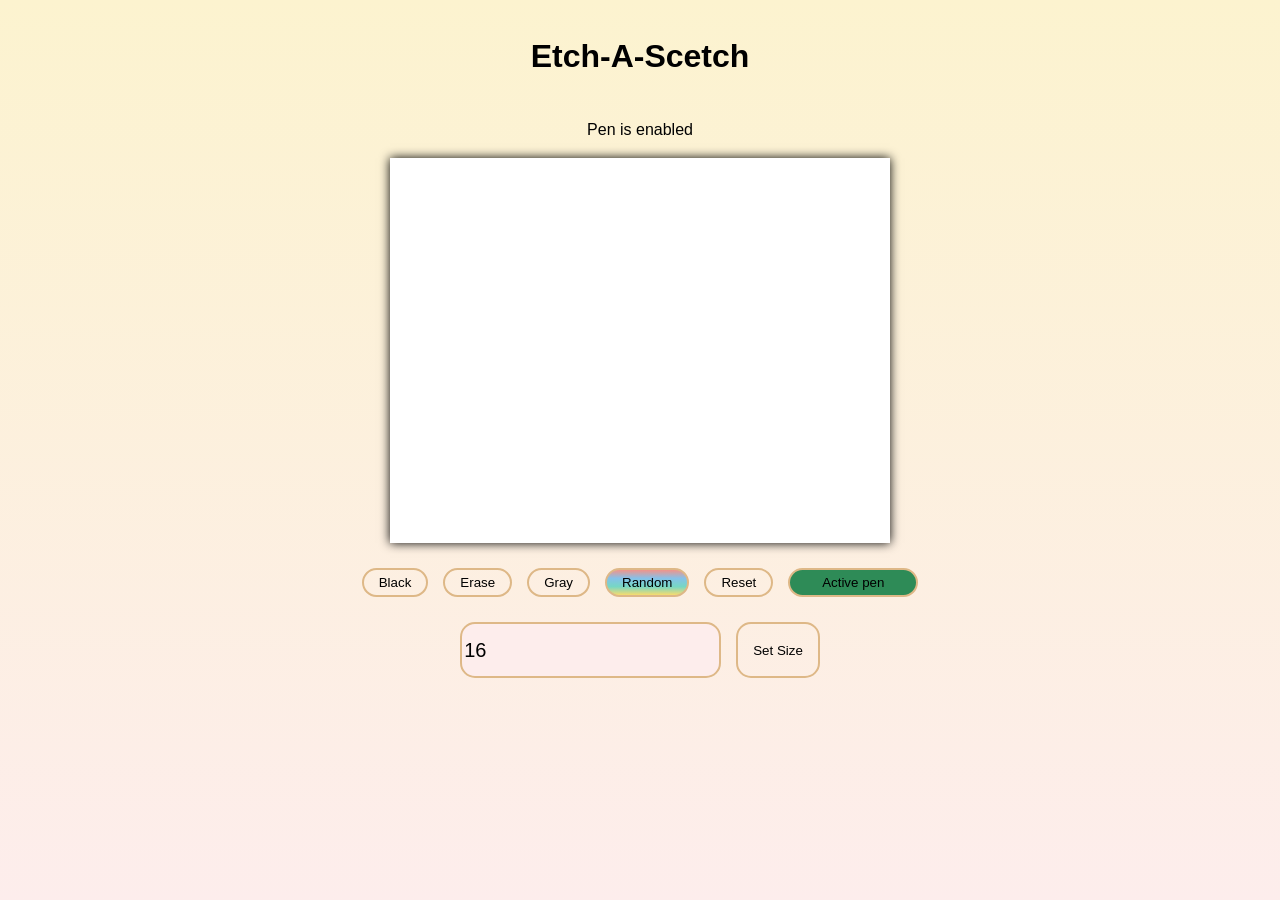
<file: index.html>
<!DOCTYPE html>
<html lang="en">
  <head>
    <meta charset="UTF-8" />
    <meta http-equiv="X-UA-Compatible" content="IE=edge" />
    <meta name="viewport" content="width=device-width, initial-scale=1.0" />
    <title>Etch-A-Scetch</title>
    <link rel="stylesheet" href="./style/reset.css" />
    <link rel="stylesheet" href="./style/style.css" />
    <script src="./script.js" defer></script>
  </head>
  <body>
    <div class="container">
      <h1>Etch-A-Scetch</h1>
      <div class="mode">Pen is enabled</div>
      <div class="content">
        <div class="board"></div>
        <div class="buttons">
          <button id="black" onclick="changeColor('black')">Black</button>
          <button id="white" onclick="changeColor('white')">Erase</button>
          <button id="gray" onclick="changeColor('gray')">Gray</button>
          <button id="gradient" onclick="changeColor('random')">Random</button>
          <button onclick="reset()">Reset</button>
          <button onclick="handleStatusBtn()" id="status-btn">
            Active pen
          </button>
        </div>
        <div id="size-input">
          <input
            type="text"
            placeholder="Size of Board"
            value="16"
            onchange="changeSize(this.value)"
          />
          <button>Set Size</button>
          <div class="error">The size must be between 2 and 100 squares!</div>
        </div>
      </div>
    </div>
  </body>
</html>
</file>
<file: style/style.css>
body * {
  font-family: Verdana, Geneva, Tahoma, sans-serif;
}

.container {
  height: 100vh;
  width: 100vw;
  display: flex;
  flex-direction: column;
  align-items: center;
  justify-content: flex-start;
  gap: 10px;
  background: linear-gradient(#fcf3cf, #fdedec);
}

h1 {
  margin: 40px;
}

.content {
  display: flex;
  flex-direction: column;
  align-items: center;
  width: 60vw;
  height: 60vh;
  gap: 15px;
}

.board {
  width: 500px;
  height: 500px;
  display: grid;
  box-shadow: 0 0 10px;
  margin: 10px;
}

.board:hover {
  cursor: crosshair;
}

.buttons {
  display: flex;
  gap: 15px;
}

button {
  padding: 5px 15px;
  background-color: inherit;
  border: 2px solid burlywood;
  border-radius: 15px;
}

#black:hover {
  background-color: black;
  color: burlywood;
}

#white:hover {
  background-color: white;
  color: burlywood;
}

#gray:hover {
  background-color: gray;
  color: burlywood;
}

#gradient {
  background: linear-gradient(#f1948a, #85c1e9, #76d7c4, #f7dc6f);
}

#gradient:hover {
  background: linear-gradient(
    rgba(241, 148, 138, 0.7),
    rgba(133, 193, 233, 0.7),
    rgba(118, 215, 196, 0.7),
    rgba(247, 220, 111, 0.7)
  );
}

button:hover {
  cursor: pointer;
  background-color: rgba(255, 255, 255, 0.3);
}

.error {
  display: none;
}

#status-btn {
  width: 130px;
  background-color: seagreen;
}

#status-btn:hover {
  font-weight: 600;
}

input {
  border-radius: 15px;
  border: 2px solid burlywood;
  height: 50px;
  font-size: 20px;
  background-color: #fdedec;
}

input:hover {
  background-color: #fcf3cf;
}

#size-input button {
  height: 100%;
}

#size-input {
  display: flex;
  align-items: center;
  gap: 15px;
  margin: 10px;
}
</file>
